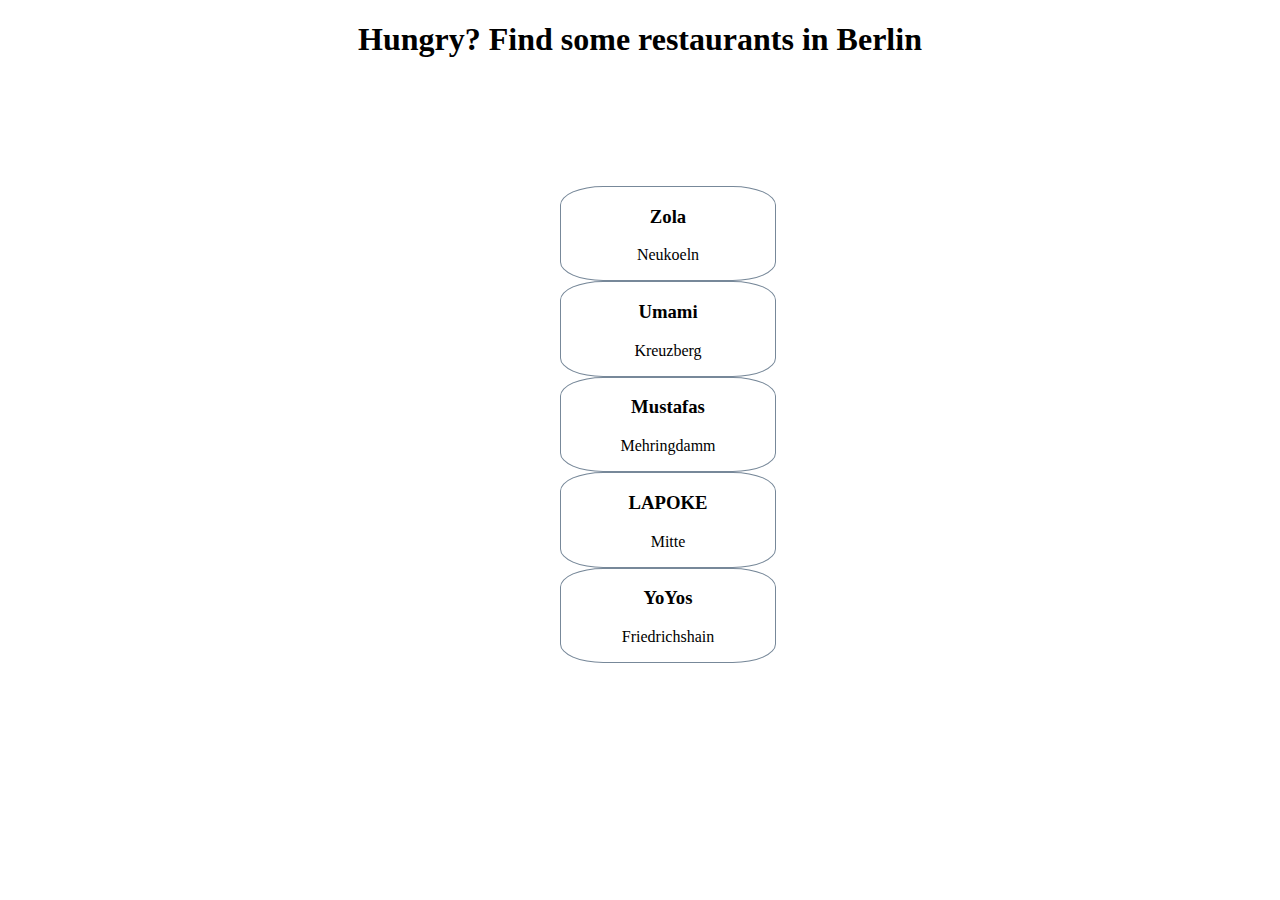
<file: index.html>
<!DOCTYPE html>
    <meta name="viewport" content="width=device-width, initial-scale=1">
    <meta charset="UTF-8">
    <html lang="en-GB">
        <head>
            <title>Restaurants in Berlin</title>
            <link rel="stylesheet" type="text/css" href="./style.css">
        </head>
        <body>
            <h1>Hungry? Find some restaurants in Berlin</h1>

            <div id="restaurants-div">
            <ul id="restaurants-list">
        <li>
        <h3>Zola</h3>
        <p>Neukoeln</p>
        </li>
        
        <li>
        <h3>Umami</h3>
        <p>Kreuzberg</p>
        </li>
        
        <li>
        <h3>Mustafas</h3>
        <p>Mehringdamm</p>
        </li>
        
        <li>
        <h3>LAPOKE</h3>
        <p>Mitte</p>
        </li>
        
        <li>
        <h3>YoYos</h3>
        <p>Friedrichshain</p>
        </li>
        
    </ul>
    
            </div>
        </body>
    </html>
</file>
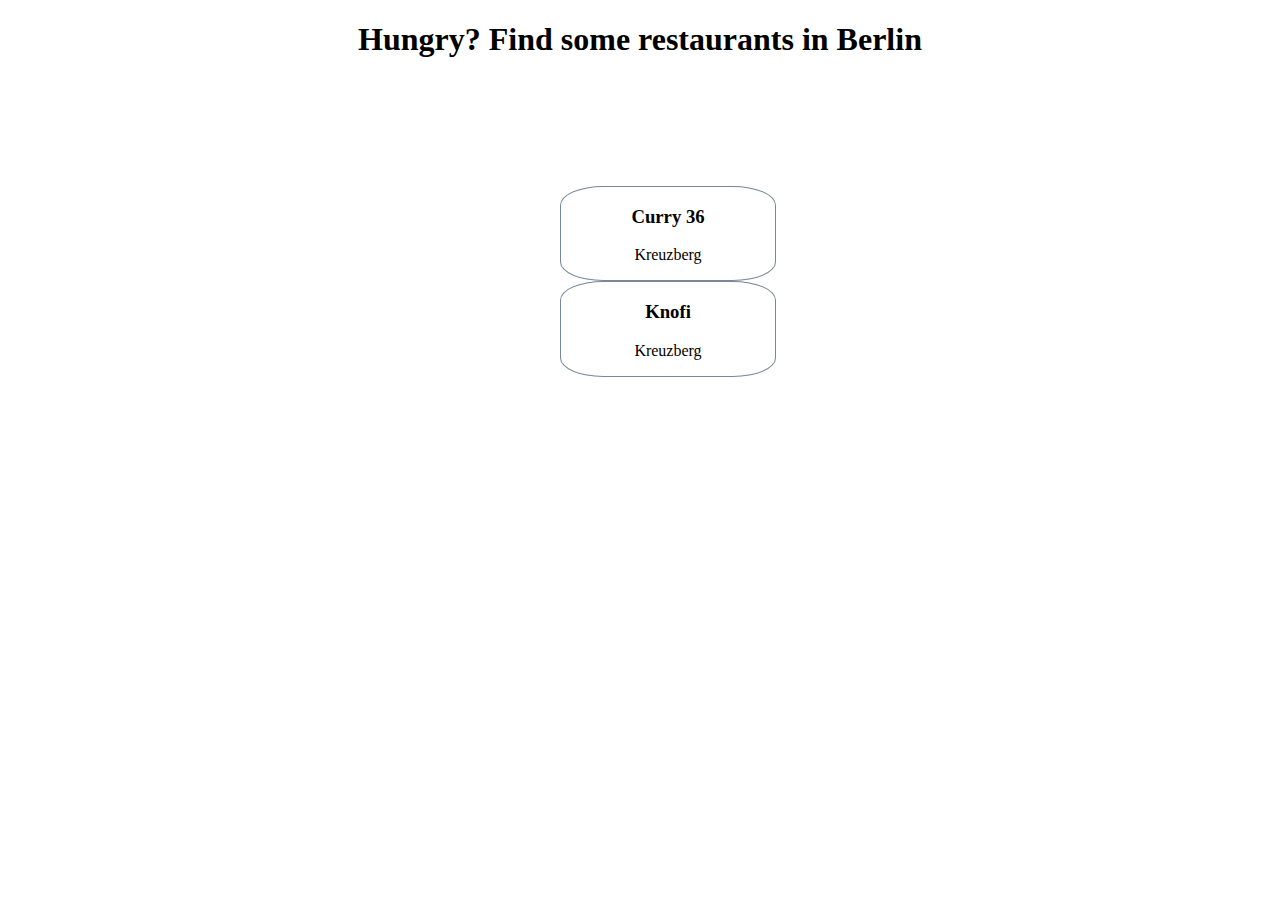
<file: restaurants-database/index.html>
<!DOCTYPE html>
    <meta name="viewport" content="width=device-width, initial-scale=1">
    <meta charset="UTF-8">
    <html lang="en-GB">
        <head>
            <title>Restaurants in Berlin</title>
            <link rel="stylesheet" type="text/css" href="./style.css">
        </head>
        <body>
            <h1>Hungry? Find some restaurants in Berlin</h1>

            <div id="restaurants-div">
            <ul id="restaurants-list">
        <li>
        <h3>Curry 36</h3>
        <p>Kreuzberg</p>
        </li>
        
        <li>
        <h3>Knofi</h3>
        <p>Kreuzberg</p>
        </li>
        
    </ul>
    
            </div>
        </body>
    </html>
</file>
<file: style.css>
h1 {
    text-align: center;
}

#restaurant-search input {
    float: left;
    clear: both;
}

#restaurants-div {
    width: 20vw;
    padding-top: 10vh;
    margin-left: 40vw;
    margin-right: 40vw;
}

#restaurants-list {
    list-style: none;
}

#restaurants-list li {
    border-color: lightslategrey;
    border-style: solid;
    border-width: 1px;
    border-radius: 20%;
    text-align: center;
}
#restaurants-list h3 {
    
}

#restaurants-list p {
    text-align: center;
}
</file>
<file: restaurants-database/style.css>
h1 {
    text-align: center;
}

#restaurant-search input {
    float: left;
    clear: both;
}

#restaurants-div {
    width: 20vw;
    padding-top: 10vh;
    margin-left: 40vw;
    margin-right: 40vw;
}

#restaurants-list {
    list-style: none;
}

#restaurants-list li {
    border-color: lightslategrey;
    border-style: solid;
    border-width: 1px;
    border-radius: 20%;
    text-align: center;
}
#restaurants-list h3 {
    
}

#restaurants-list p {
    text-align: center;
}
</file>
